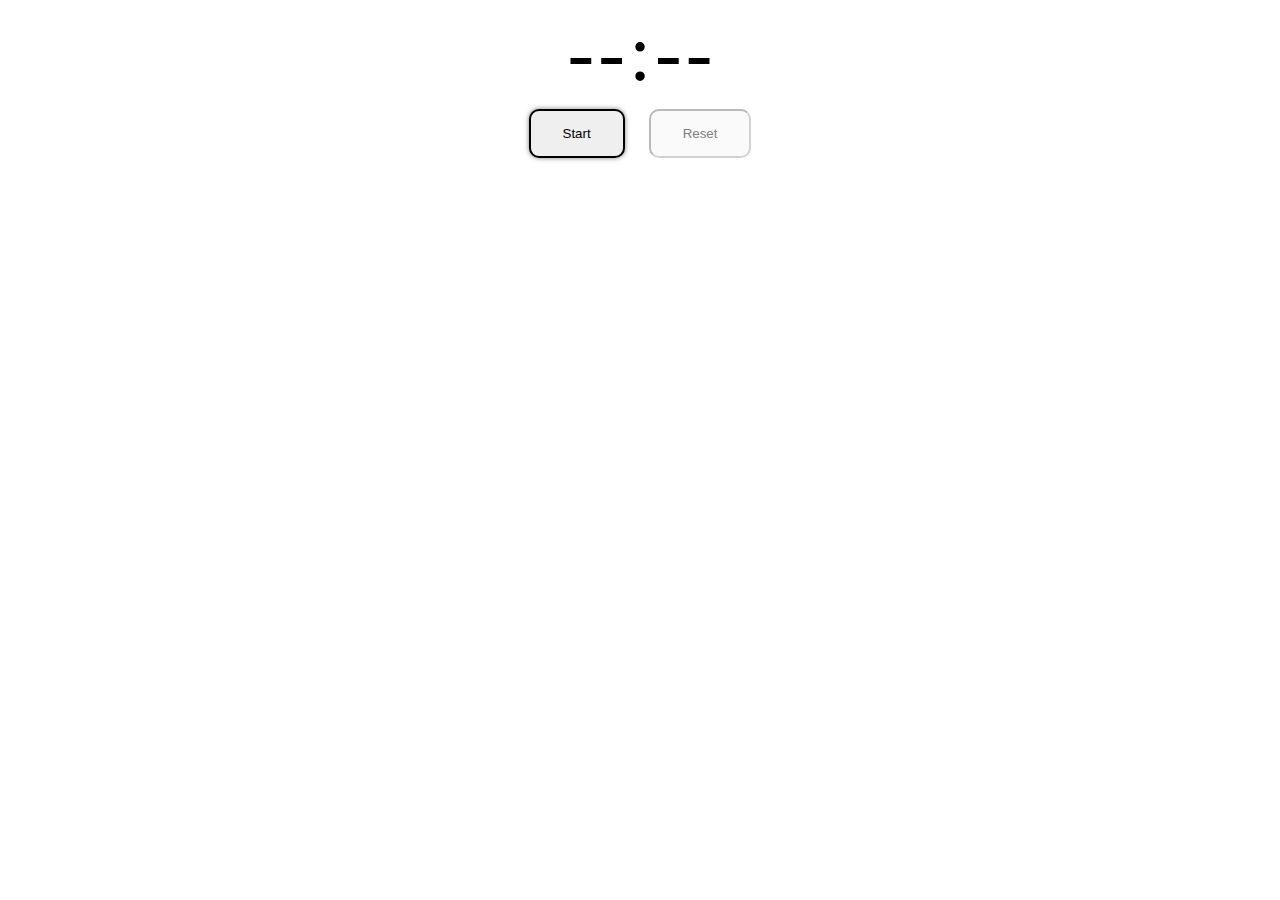
<file: stretch-assignment/digital_timer/index.html>
<!DOCTYPE html>
<html>
  <head>
    <title>DOM I</title>
    <link rel="stylesheet" href="./styles.css">
    <script src='index.js' async></script>
  </head>
  <body>
    <div class="digits">
      <div class="digit" id="secondTens">-</div>
      <div class="digit" id="secondOnes">-</div>
      <div class="digit" id="colon">:</div>
      <div class="digit" id="msHundreds">-</div>
      <div class="digit" id="msTens">-</div>
    </div>
    <div class='buttons'>
      <button onclick='start()' class='start'>Start</button>
      <button onclick='reset()' class='reset'>Reset</button>
    </div>
  </body>
</html>
</file>
<file: stretch-assignment/digital_timer/styles.css>
body {
  display: flex;
  flex-direction: column;
  justify-content: center;
  align-items: center;
}

.digit {
  display: inline-block;
  font-size: 80px;
}

button {
  padding: 15px 32px;
  border-radius: 10px;
  border-style: solid;
  box-shadow: 0px 0px 5px rgba(0, 0, 0, 0.5);
  margin: 10px;
}

button:active {
  box-shadow: none;
}

button:disabled {
  box-shadow: none;
  color: grey;
  border-style: inset;
}

.redDigit {
  color: red;
}
</file>
